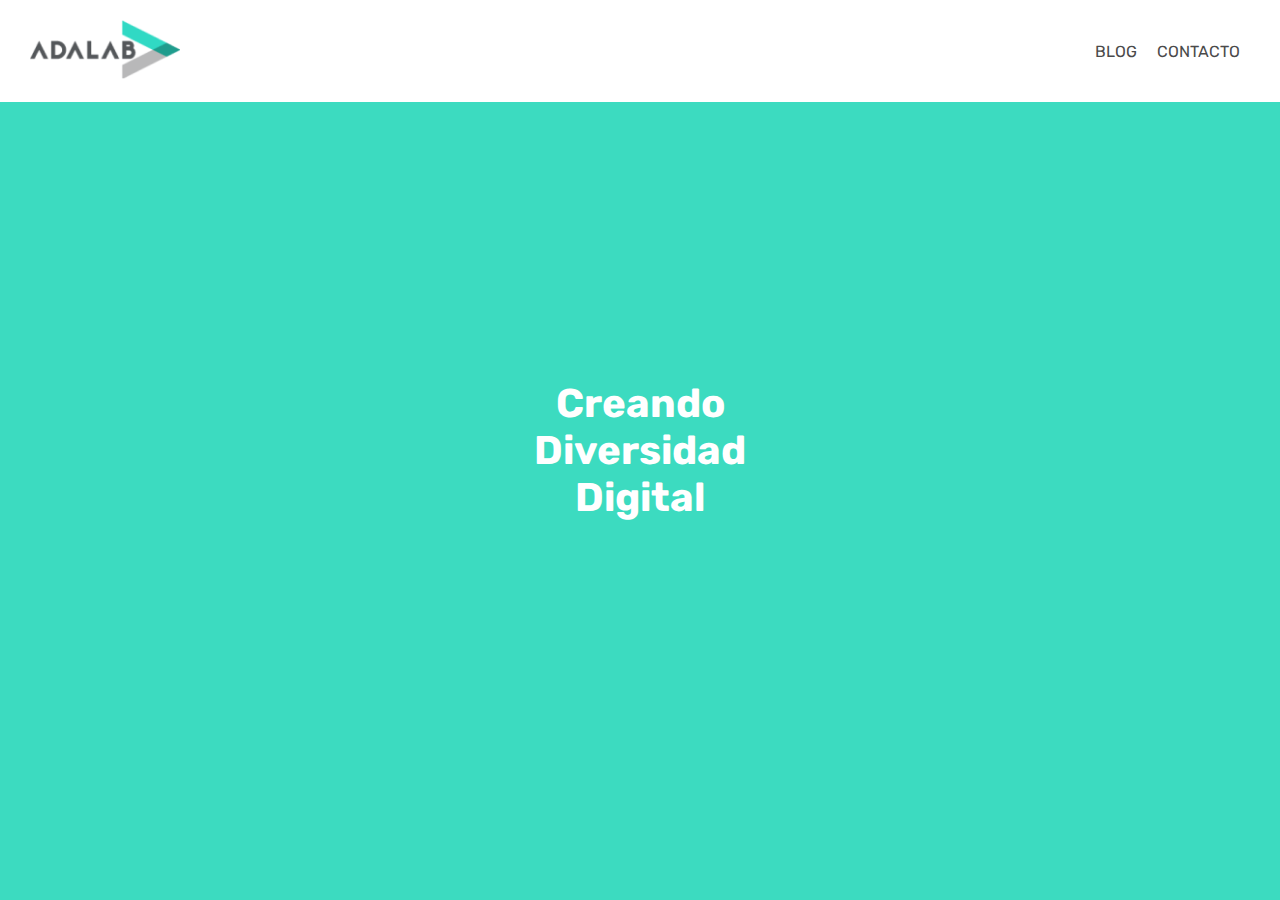
<file: docs/index.html>
<!DOCTYPE html>
<html lang="es">
  <head>
    <meta charset="UTF-8" />
    <meta http-equiv="X-UA-Compatible" content="IE=edge" />
    <meta name="viewport" content="width=device-width, initial-scale=1.0" />
    <title>Creando diversidad digital</title>
    <!--Tipografias google Fonts-->
    <link rel="preconnect" href="https://fonts.gstatic.com" />
    <link
      href="https://fonts.googleapis.com/css2?family=Rubik:wght@400;700&display=swap"
      rel="stylesheet"
    />
    <link rel="stylesheet" href="./assets/css/main.css" />
  </head>
  <body>
    <header class="header">
      <div class="header-container">
        <a href="https://adalab.es/" target="_blank">
          <img
            class="logo"
            src="./assets/images/adalab-logo-155x61.png"
            alt="Logo de adalab"
            title="Logo de adalab"
          />
        </a>
        <nav>
          <ul class="header-menu">
            <li class="header-menu-item">
              <a
                href="https://adalab.es/blog/"
                title="enlace a Blog"
                class="menu__link"
                >Blog</a
              >
            </li>
            <li class="header-menu-item">
              <a
                href="https://adalab.es/contacto-inscribete/"
                title="enlace a Contacto de adalab"
                class="menu__link"
                >Contacto</a
              >
            </li>
          </ul>
        </nav>
      </div>
    </header>

    <main class="main">
      <h1 class="main-title">Creando diversidad digital</h1>
    </main>

  </body>
</html>
</file>
<file: docs/assets/css/main.css>
*{margin:0;padding:0;box-sizing:border-box}.header{position:fixed;display:flex;width:100%;background-color:#fff;top:0;flex-direction:column;align-items:center}@media (min-width: 768px){.header{padding:0 30px}}@media (min-width: 768px){.header-container{width:100%;display:flex;justify-content:space-between;align-items:center}}.header-menu{display:flex;list-style:none;font-size:1.6rem}.header-menu-item{margin-bottom:13px}@media (min-width: 768px){.header-menu-item{margin-bottom:0}}.header-menu-item:first-of-type{margin-left:-10px}.menu__link{text-decoration:none;color:#4a4a4a;padding:10px;text-transform:uppercase}.logo{width:150px;margin:10px 0}@media (min-width: 768px){.logo{margin:20px 0}}.main{height:100%;background-color:#3cdbc0;display:flex;flex-direction:column;align-items:center;justify-content:center}.main-title{font-size:3rem;color:#fff;max-width:250px;text-align:center;text-transform:capitalize}@media (min-width: 768px){.main-title{font-size:4rem}}html{font-size:10px;font-family:"Rubik",sans-serif}body{height:100vh}
</file>
